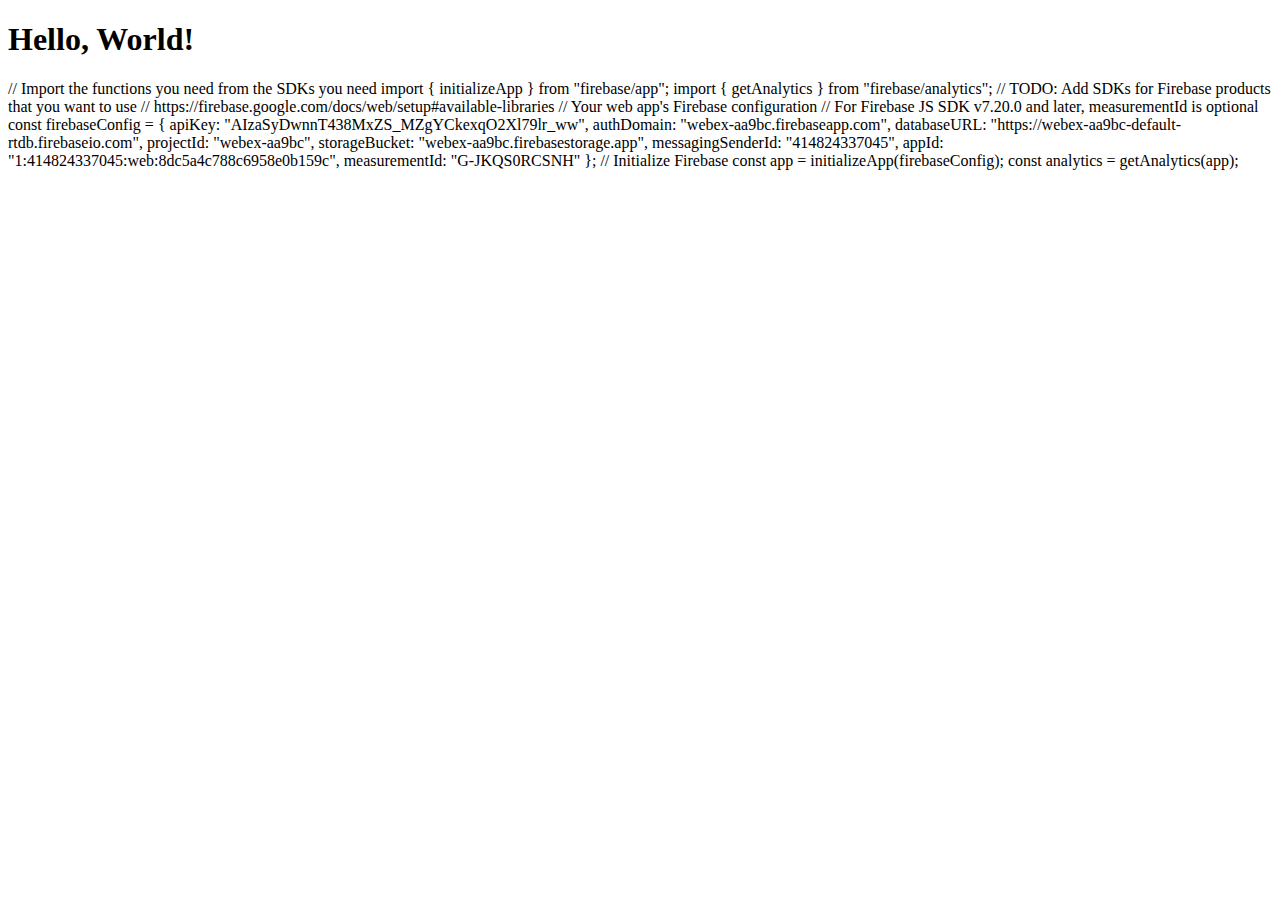
<file: v.html>
<!DOCTYPE html>

<html>
<head>
  <meta http-equiv="CONTENT-TYPE" content="text/html; charset=UTF-8">
  <title>Hello, World!</title>
</head>
<body>
  <h1>
    Hello, World!
  </h1>
</body>
</html>
// Import the functions you need from the SDKs you need
import { initializeApp } from "firebase/app";
import { getAnalytics } from "firebase/analytics";
// TODO: Add SDKs for Firebase products that you want to use
// https://firebase.google.com/docs/web/setup#available-libraries

// Your web app's Firebase configuration
// For Firebase JS SDK v7.20.0 and later, measurementId is optional
const firebaseConfig = {
  apiKey: "AIzaSyDwnnT438MxZS_MZgYCkexqO2Xl79lr_ww",
  authDomain: "webex-aa9bc.firebaseapp.com",
  databaseURL: "https://webex-aa9bc-default-rtdb.firebaseio.com",
  projectId: "webex-aa9bc",
  storageBucket: "webex-aa9bc.firebasestorage.app",
  messagingSenderId: "414824337045",
  appId: "1:414824337045:web:8dc5a4c788c6958e0b159c",
  measurementId: "G-JKQS0RCSNH"
};

// Initialize Firebase
const app = initializeApp(firebaseConfig);
const analytics = getAnalytics(app);
</file>
